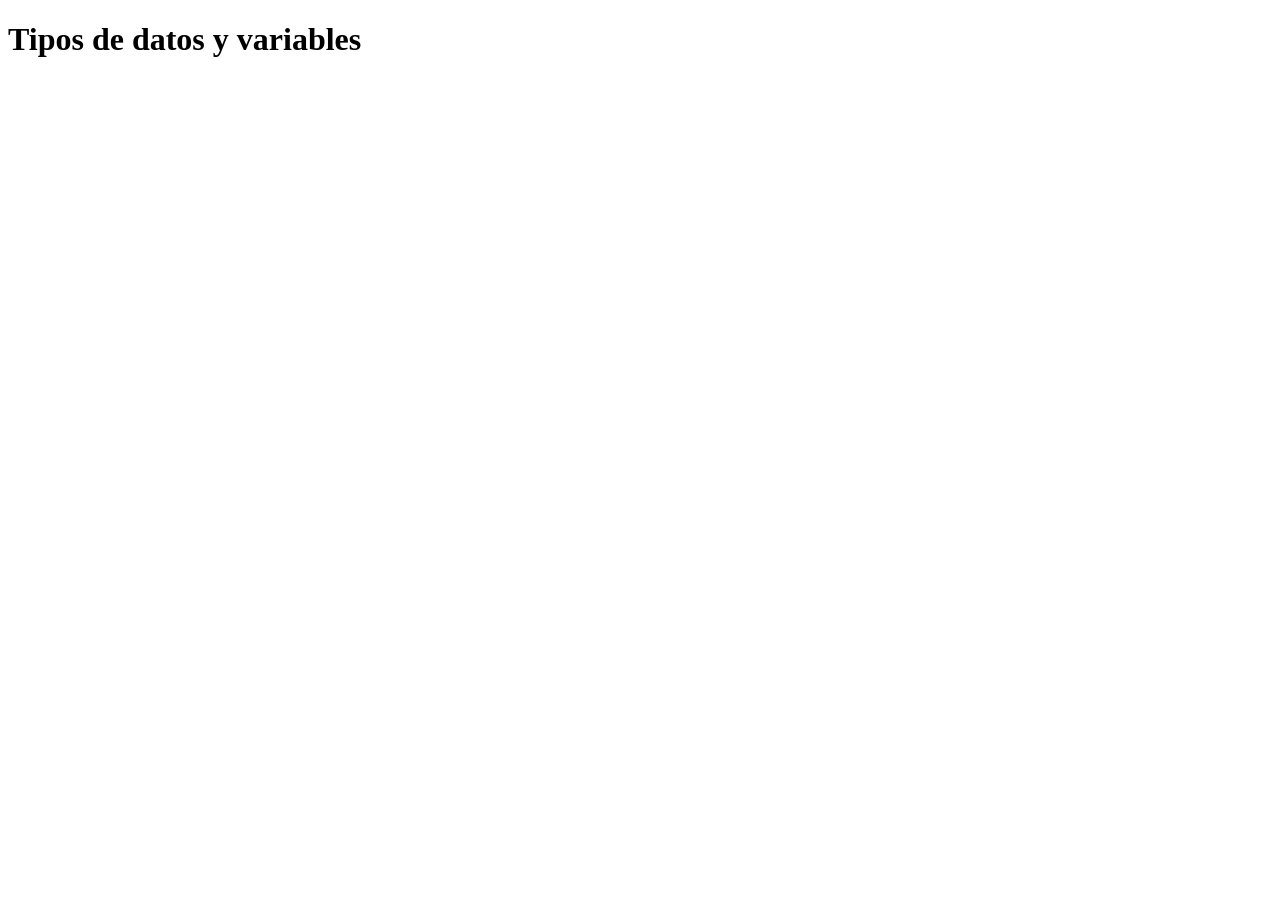
<file: 02-tipos-de-datos-variables/index.html>
<!DOCTYPE html>
  <html lang="es">
  <head>
    <meta charset="UTF-8">
    <title>Tipos de datos y variables</title>
  </head>
  <body>
    <h1>Tipos de datos y variables</h1>

    <script src="assets/js/tienda.js"></script>
    <!-- <script src="assets/js/objetos.js"></script> -->
    <!-- <script src="assets/js/tipos-datos.js"></script> -->
  </body>
</html>
</file>
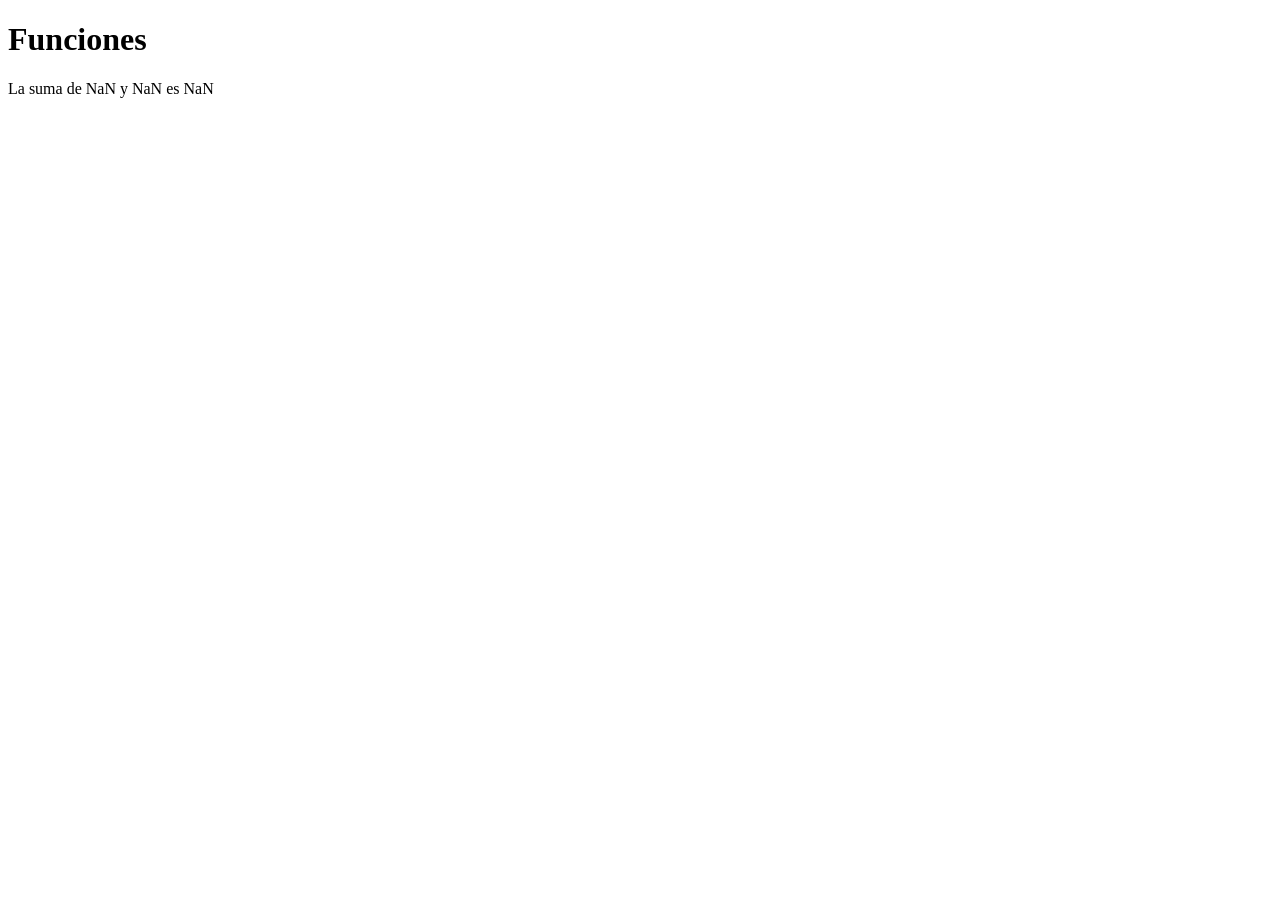
<file: 03-funciones-flecha/index.html>
<!DOCTYPE html>
  <html lang="en">
  <head>
    <meta charset="UTF-8">
    <title>Funciones (flecha)</title>
  </head>
  <body>
    <h1>Funciones</h1>

    <script src="assets/js/arrow-functions.js"></script>
    <!-- <script src="assets/js/funciones.js"></script> -->
  </body>
</html>
</file>
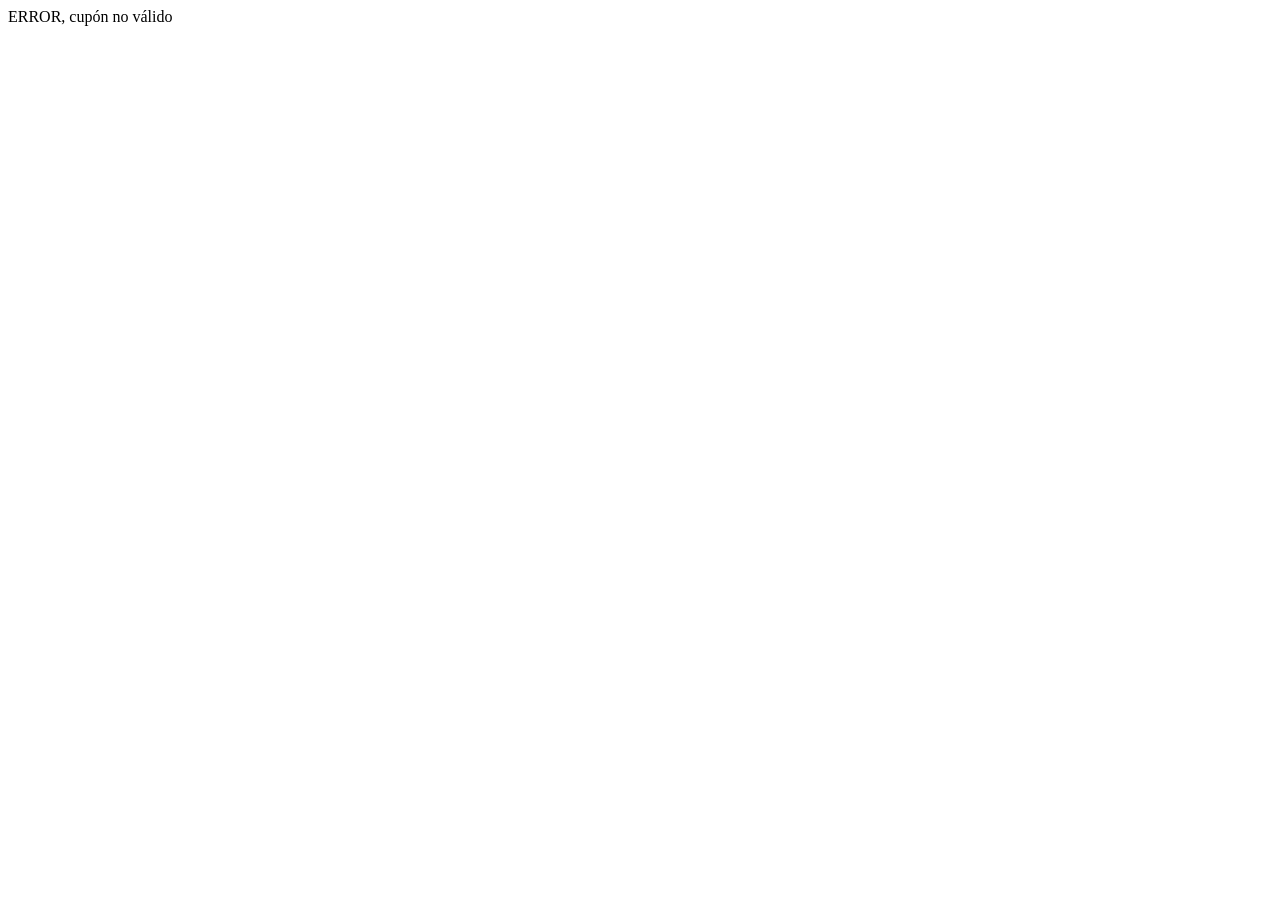
<file: 04-control-de-flujo/index.html>
<!DOCTYPE html>
  <html lang="es">
  <head>
    <meta charset="UTF-8">
    <title>Control de flujo</title>
  </head>
  <body>

    <script src="assets/js/ejercicio1.js"></script>
    <!-- <script src="assets/js/switch.js"></script> -->
    <!-- <script src="assets/js/operador-ternario.js"></script> -->
    <!-- <script src="assets/js/evaluar-hora.js"></script> -->
    <!-- <script src="assets/js/script.js"></script> -->
  </body>
</html>
</file>
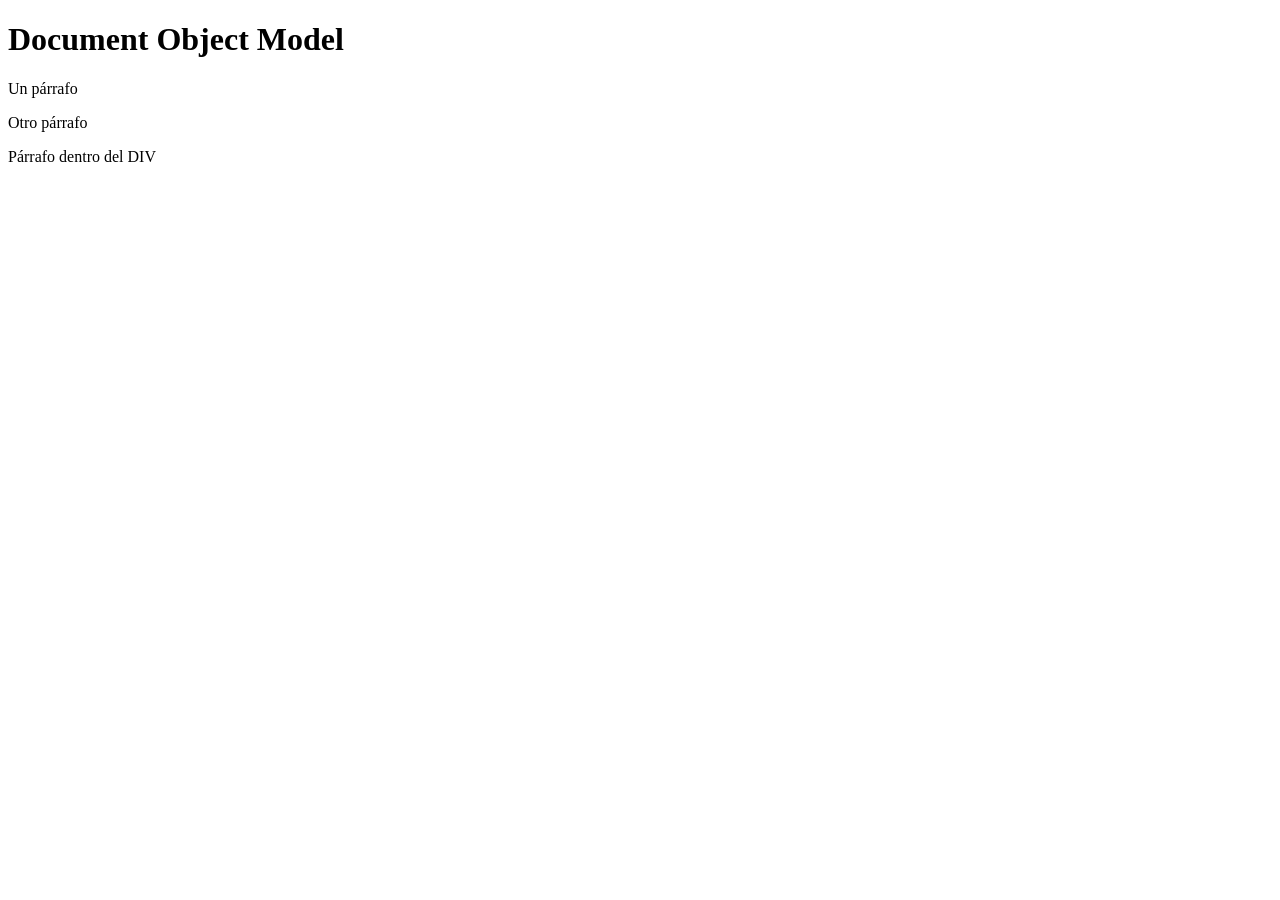
<file: 07-dom/index.html>
<!DOCTYPE html>
  <html lang="en">
  <head>
    <meta charset="UTF-8">
    <meta http-equiv="X-UA-Compatible" content="IE=edge">
    <meta name="viewport" content="width=device-width, initial-scale=1.0">
    <title>Document Object Model</title>
  </head>
  <body>
    <h1 id="titulo"> Document Object Model</h1>
    <p>Un párrafo</p>
    <p>Otro párrafo</p>
    <div id="contenido">
      <p>Párrafo dentro del DIV</p>
    </div>
    
    
    <script src="assets/js/app.js"></script>
  </body>
</html>
</file>
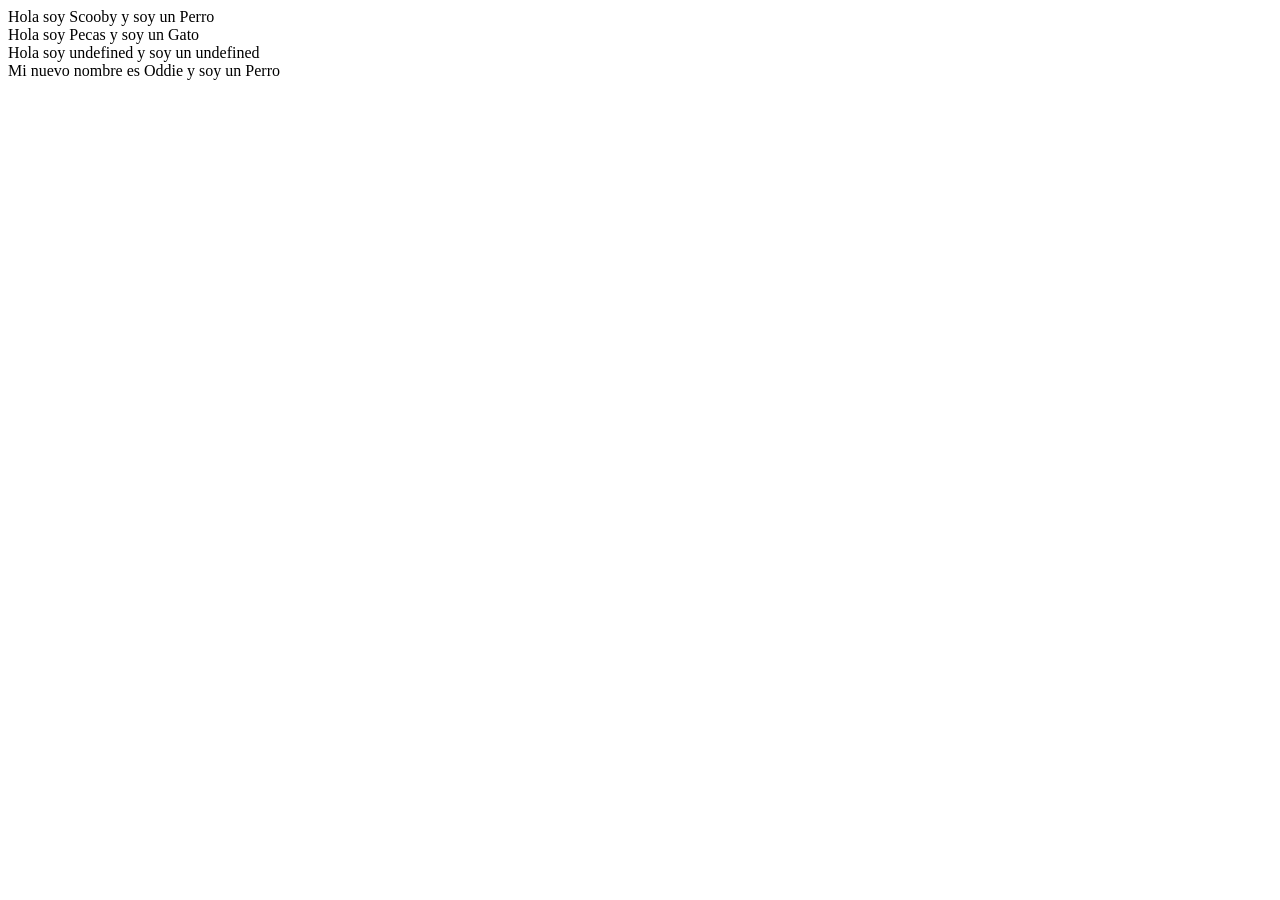
<file: 08-poo/index.html>
<!DOCTYPE html>
  <html lang="en">
  <head>
    <meta charset="UTF-8">
    <meta http-equiv="X-UA-Compatible" content="IE=edge">
    <meta name="viewport" content="width=device-width, initial-scale=1.0">
    <title>Programación Orientada a Objetos</title>
  </head>
  <body>
    <script src="assets/js/app.js"></script>
  </body>
</html>
</file>
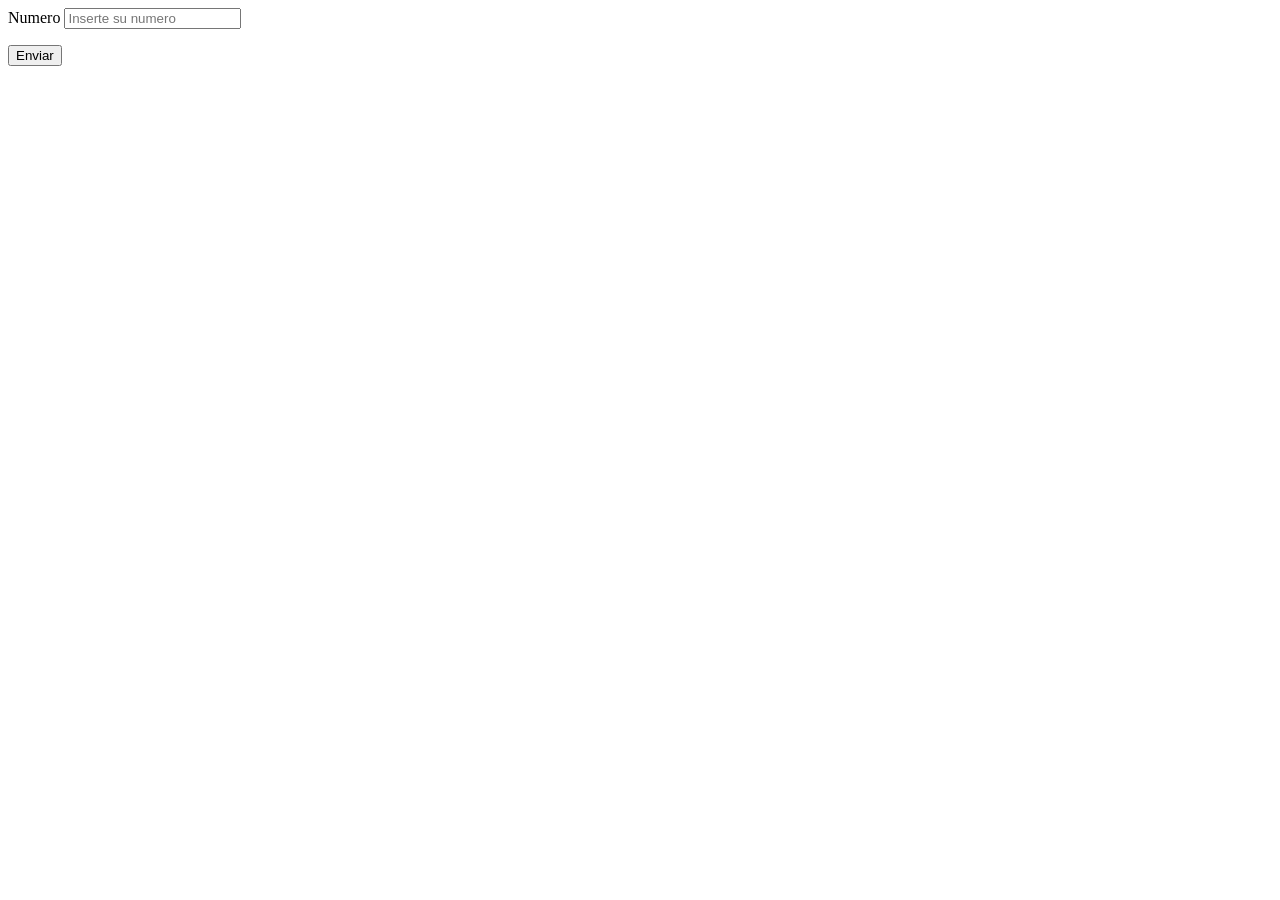
<file: 05-objetos/adivinar-num.html>
<!DOCTYPE html>
<html lang="es">
<head>
    <meta charset="UTF-8">
    <meta http-equiv="X-UA-Compatible" content="IE=edge">
    <meta name="viewport" content="width=device-width, initial-scale=1.0">
    <title>Document</title>
</head>
<body>
    <div>
        <label for="numero">Numero</label>
        <input type="number" name="numero" id="numero" placeholder="Inserte su numero">

        <p>
            <button onclick="adivinar();">Enviar</button>
        </p>
    </div>
    <div>
        <p id="feedback"></p>
    </div>


    
    <script src="assets/js/adivinar-num.js"></script>
    
</body>
</html>
</file>
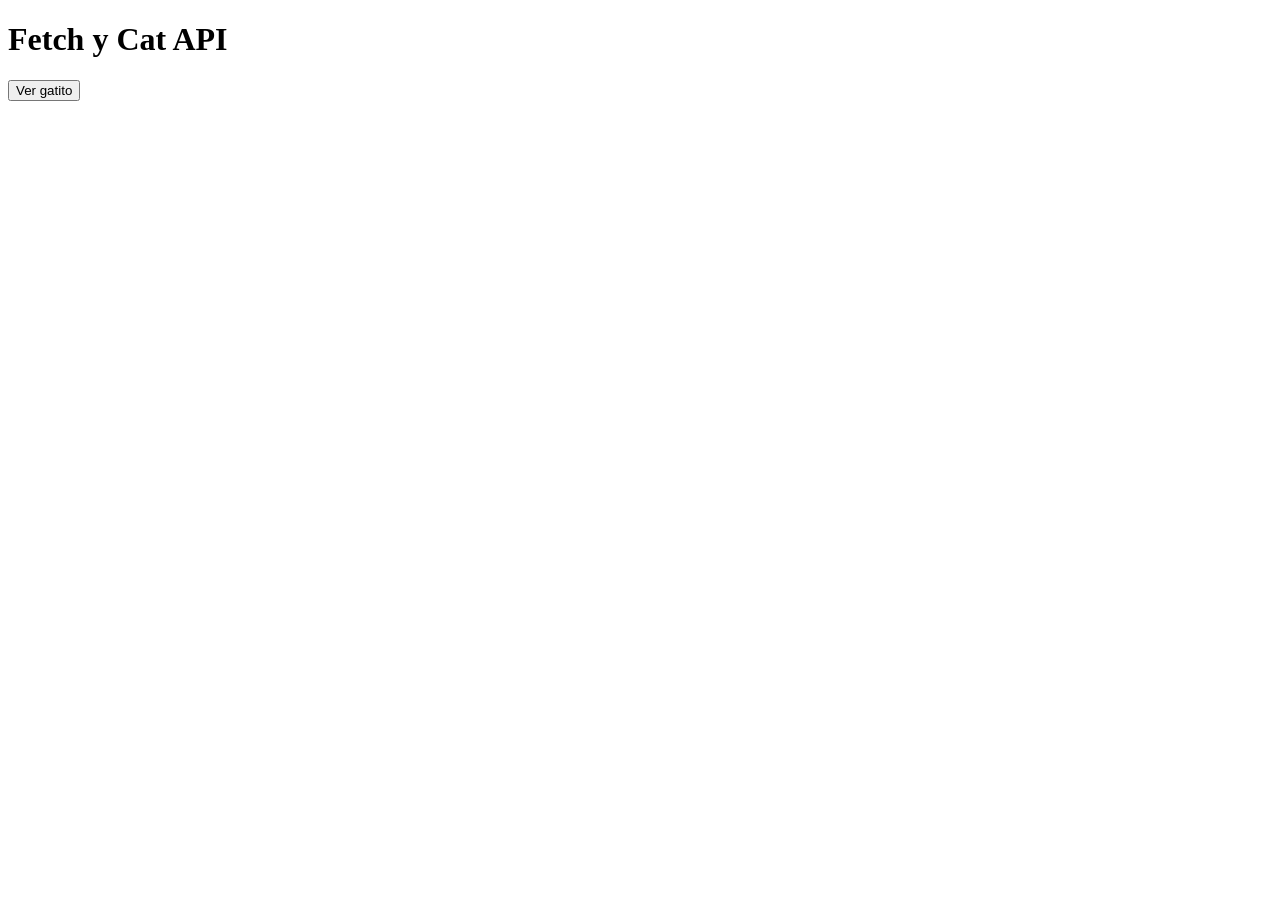
<file: 06-fetch/cat-api.html>
<!DOCTYPE html>
  <html lang="en">
  <head>
    <meta charset="UTF-8">
    <meta http-equiv="X-UA-Compatible" content="IE=edge">
    <meta name="viewport" content="width=device-width, initial-scale=1.0">
    <title>Fetch y Cat API</title>
  </head>
  <body>
    <h1>Fetch y Cat API</h1>
    <button id="btnGato">Ver gatito</button>

    <script src="assets/js/cat-api.js"></script>
  </body>
</html>
</file>
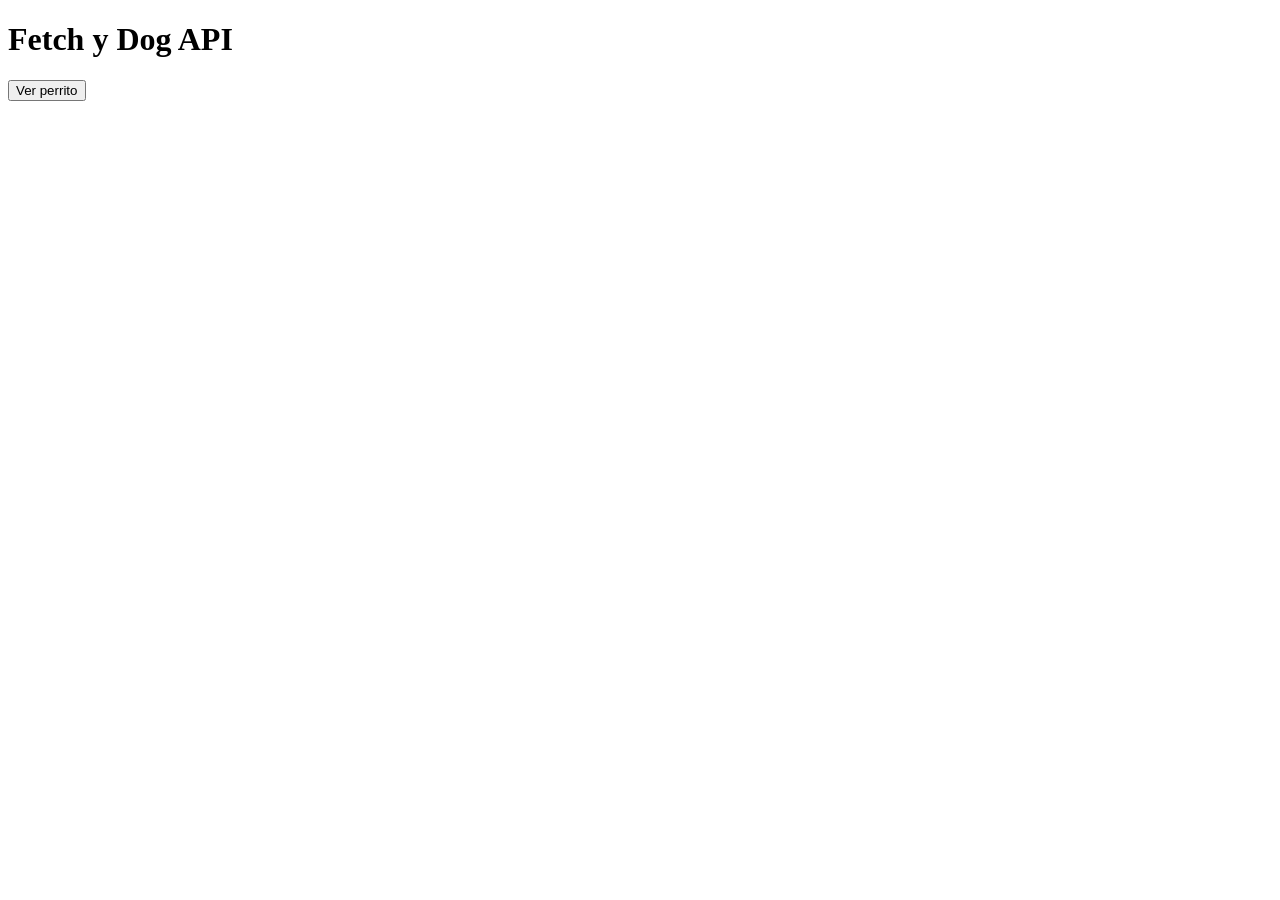
<file: 06-fetch/dog-api.html>
<!DOCTYPE html>
  <html lang="en">
  <head>
    <meta charset="UTF-8">
    <meta http-equiv="X-UA-Compatible" content="IE=edge">
    <meta name="viewport" content="width=device-width, initial-scale=1.0">
    <title>Fetch y <i class="far fa-dog"></i> API</title>
  </head>
  <body>
    <h1>Fetch y Dog API</h1>
    <button id="btnGato">Ver perrito</button>

    <script src="assets/js/dog-api.js"></script>
  </body>
</html>
</file>
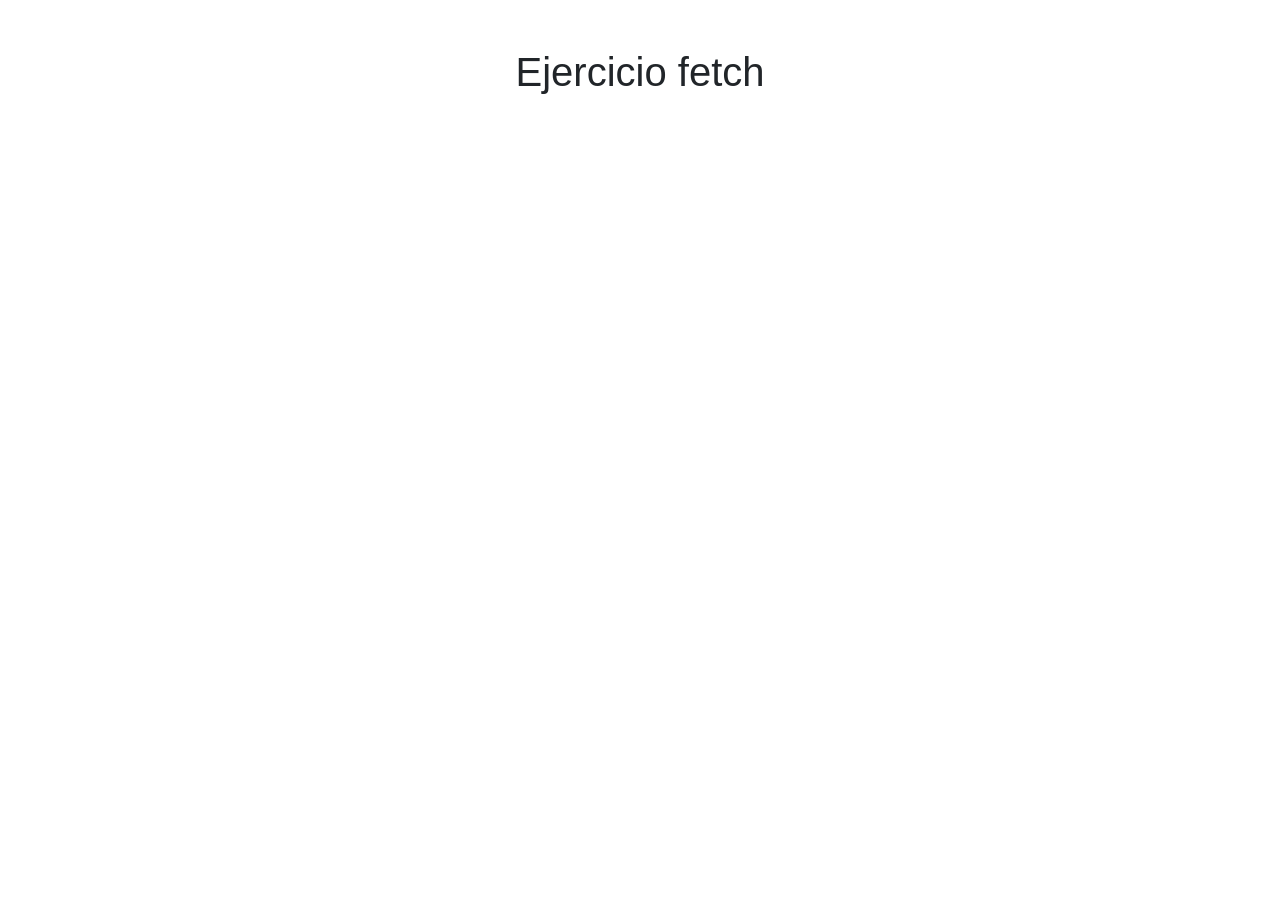
<file: 06-fetch/ejercicio-fetch.html>
<!DOCTYPE html>
  <html lang="en">
  <head>
    <meta charset="UTF-8">
    <meta http-equiv="X-UA-Compatible" content="IE=edge">
    <meta name="viewport" content="width=device-width, initial-scale=1.0">
    <title>Ejercicio FETCH</title>
  </head>

  <!-- Bootstrap CSS -->
  <link rel="stylesheet" href="https://cdn.jsdelivr.net/npm/bootstrap@4.6.1/dist/css/bootstrap.min.css" integrity="sha384-zCbKRCUGaJDkqS1kPbPd7TveP5iyJE0EjAuZQTgFLD2ylzuqKfdKlfG/eSrtxUkn" crossorigin="anonymous">

    <!--
      URL de la API y de las fotos que queremos incluir 
      https://jsonplaceholder.typicode.com/guide/
      https://jsonplaceholder.typicode.com/albums/1/photos
    -->
  <body>
    <div class="container col-10 mt-5">
      <div class="row">
        <div class="col">
          <h1 class="text-center">Ejercicio fetch</h1>
        </div>
      </div>

      <div id="cartas" class="row row-cols-1 row-cols-md-5 mt-4"></div>
    </div>

    <script src="assets/js/ejercicio-fetch.js"></script>
  </body>
</html>
</file>
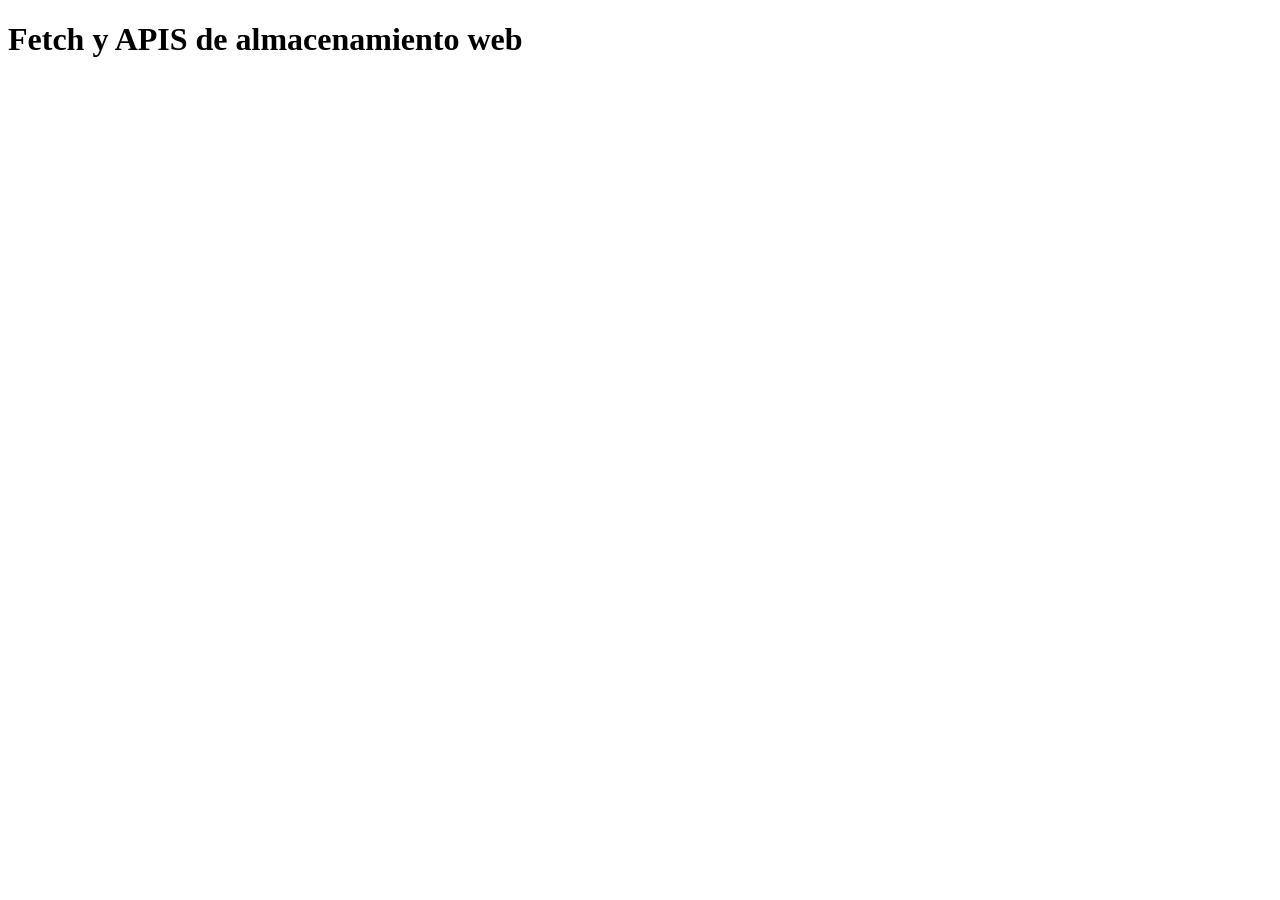
<file: 06-fetch/sincrono-asincrono.html>
<!DOCTYPE html>
  <html lang="en">
  <head>
    <meta charset="UTF-8">
    <meta http-equiv="X-UA-Compatible" content="IE=edge">
    <meta name="viewport" content="width=device-width, initial-scale=1.0">
    <title>Fetch y APIS de almacenamiento web</title>
  </head>
  <body>
    <h1>Fetch y APIS de almacenamiento web</h1>
    
    <script src="assets/js/sincrono-asincrono.js"></script>
  </body>
</html>
</file>
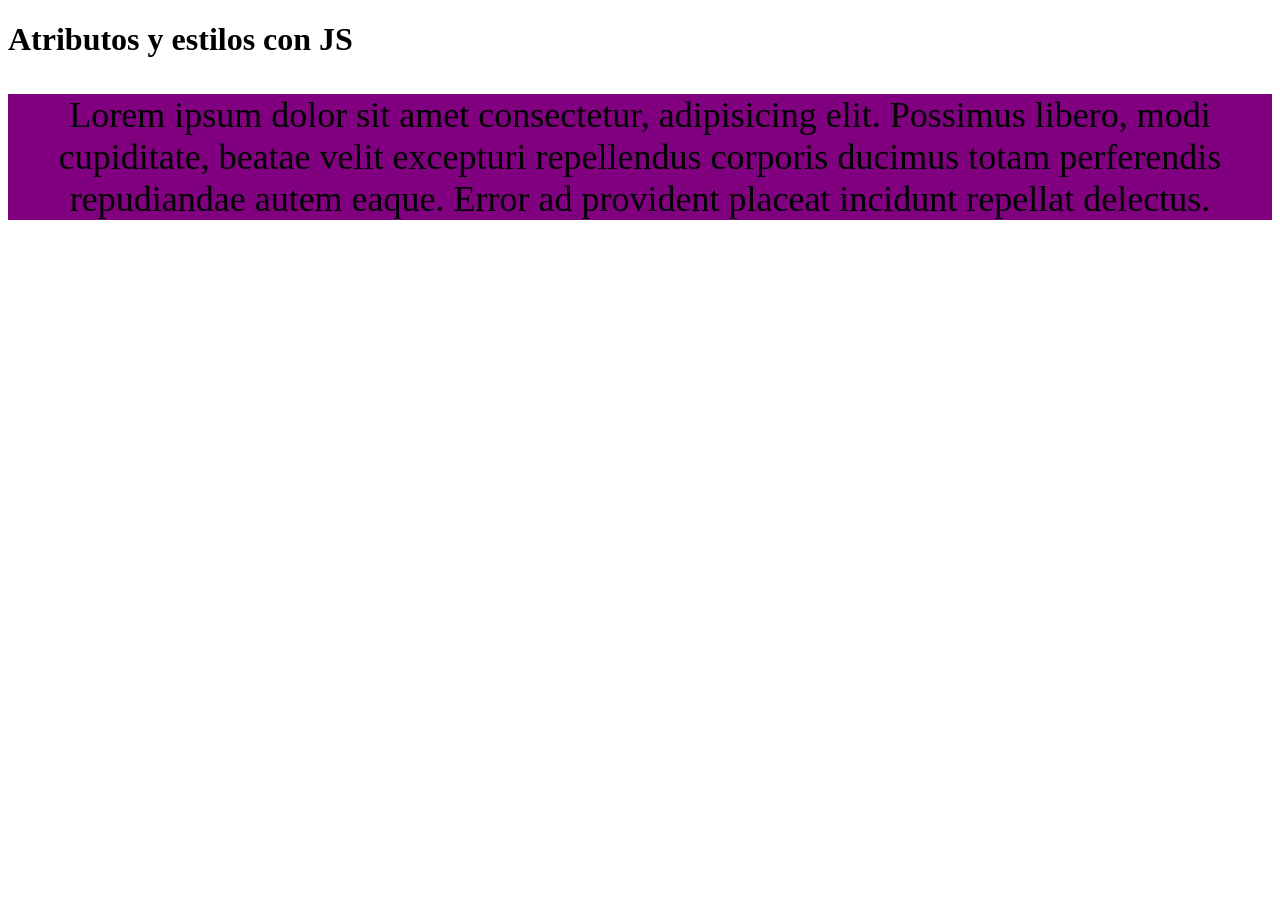
<file: 07-dom/atributos-estilos.html>
<!DOCTYPE html>
  <html lang="en">
  <head>
    <meta charset="UTF-8">
    <meta http-equiv="X-UA-Compatible" content="IE=edge">
    <meta name="viewport" content="width=device-width, initial-scale=1.0">
    <link rel="stylesheet" href="assets/css/atributos-estilos.css">
    <title>Atributos y estilos</title>
  </head>
  <body>
    <h1 id="titulo">Atributos y estilos con JS</h1>
    <p class="texto">Lorem ipsum dolor sit amet consectetur, adipisicing elit. Possimus libero, modi cupiditate, beatae velit excepturi repellendus corporis ducimus totam perferendis repudiandae autem eaque. Error ad provident placeat incidunt repellat delectus.</p>

    <script src="assets/js/atributos-estilos.js"></script>
  </body>
</html>
</file>
<file: 07-dom/assets/css/atributos-estilos.css>
.bg-purple {
  background-color: purple;
}

.h3 {
  font-size: 36px;
}
.text-center {
  text-align: center;
}
</file>
